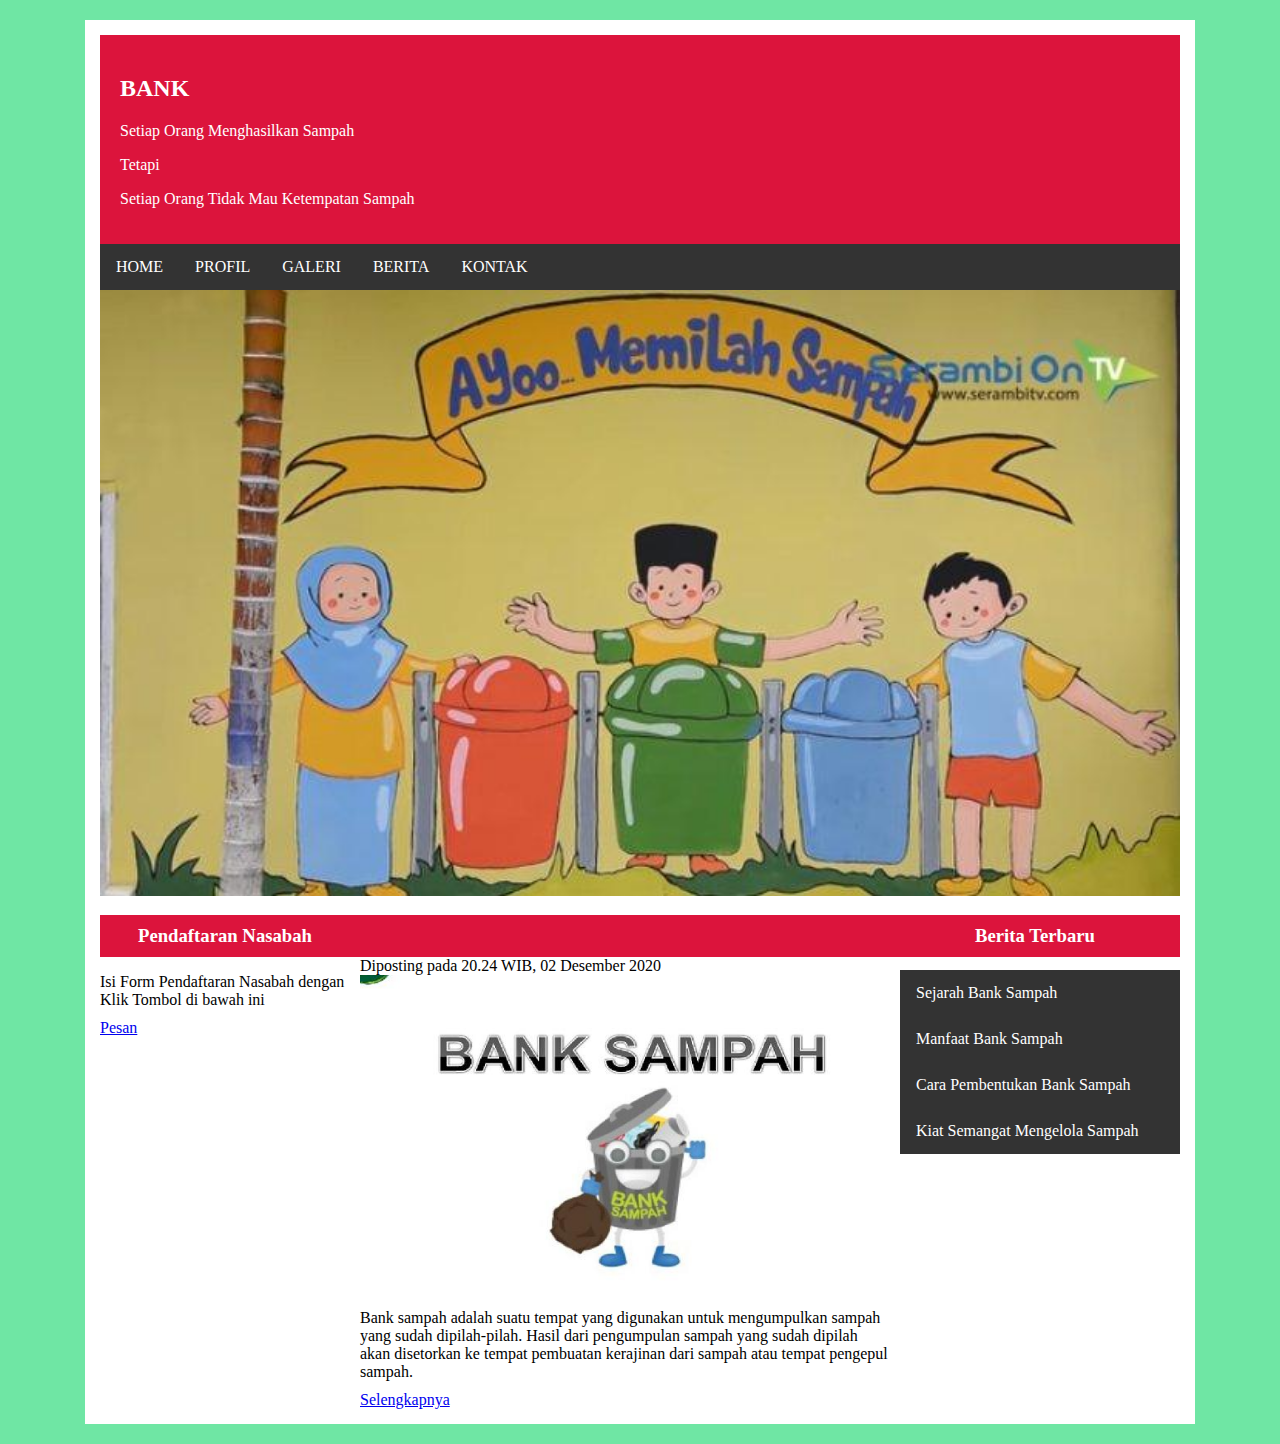
<file: index.html>
<!DOCTYPE html>
<html>
<Huda Septian Harmanto>
<body>
    <div class="badan-utama">
        <header>
            <h2>BANK</h2>
            <p>Setiap Orang Menghasilkan Sampah</p>
            <p>Tetapi</p>
            </p>Setiap Orang Tidak Mau Ketempatan Sampah</p>
        </header>
        <nav class="navigasi">
            <ul>
                <li><a class="home" href="home.html">HOME</a></li>
                <li><a href="profil.html">PROFIL</a></li>
                <li><a href="galeri.html">GALERI</a></li>
                <li><a href="berita.html">BERITA</a></li>
                <li><a href="kontak.html">KONTAK</a></li>
            </ul>
        </nav>
        <div class="banner">
            <img src="gambar/bank-sampah.jpg" alt="Ayam Goreng Sambal">
        </div>  
            <div class="menu-kiri">
                <div class="kotak">
                    <h3>Pendaftaran Nasabah</h3>
                    <p>
                        Isi Form Pendaftaran Nasabah dengan Klik Tombol di bawah ini
                    </p>
     
                    <a class="tombol tombol-pesan" href="Pendaftaran Bank Sampah.docx">Pesan</a>
                </div>
            </div>
            <div class="menu-tengah">
                <div class="kotak">
                    <h3>Bank Sampah</h3>
                    <span class="tanggal-posting">
                        Diposting pada 20.24 WIB, 02 Desember 2020
                    </span>
     
                    <img src="gambar/bank sampah.jpg" alt="Sate Ayam">
     
                    <p>
                        Bank sampah adalah suatu tempat yang digunakan untuk mengumpulkan sampah yang sudah dipilah-pilah. Hasil dari pengumpulan sampah yang sudah dipilah akan disetorkan ke tempat pembuatan kerajinan dari sampah atau tempat pengepul sampah.
                    </p>
     
                    <a class="tombol tombol-lengkap" href="#">Selengkapnya</a>
                </div>
            </div>
            <div class="kotak">
                <h3>Berita Terbaru</h3>
 
                <nav class="menu-artikel">
                    <ul>
                        <li><a href="#">Sejarah Bank Sampah</a></li>
                        <li><a href="#">Manfaat Bank Sampah</a></li>
                        <li><a href="#">Cara Pembentukan Bank Sampah</a></li>
                        <li><a href="#">Kiat Semangat Mengelola Sampah</a></li>
                    </ul>
                </nav>
            </div>
        </div>
        </div>
        
<link rel="stylesheet" type="text/css" href="css/css.css">
</body>
</html>
</file>
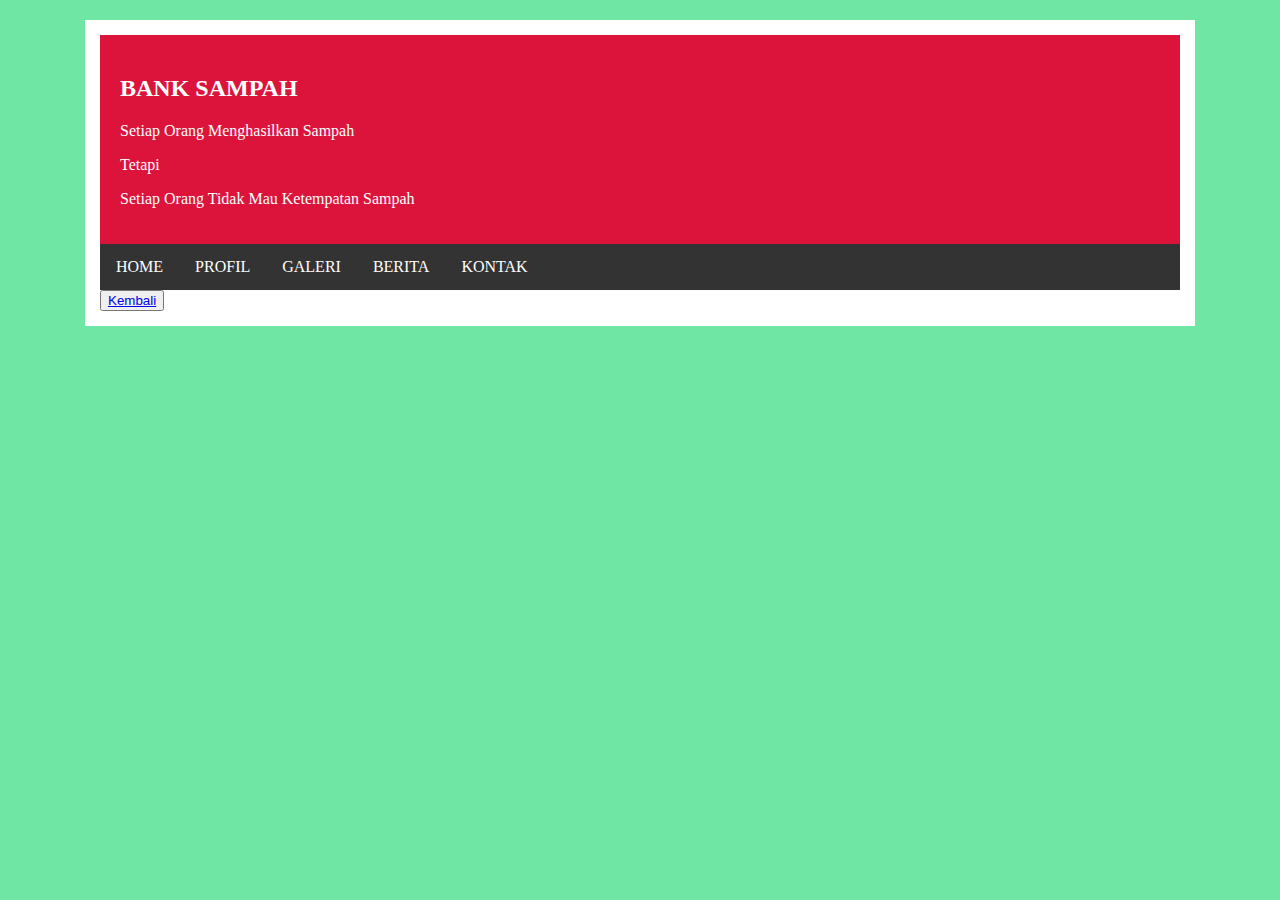
<file: berita.html>
<!DOCTYPE html>
<html>
<title>HTML Tutorial</title>
<body>
    <div class="badan-utama">
        <header>
            <h2>BANK SAMPAH</h2>
            <p>Setiap Orang Menghasilkan Sampah</p>
            <p>Tetapi</p>
            </p>Setiap Orang Tidak Mau Ketempatan Sampah</p>
        </header>
        <nav class="navigasi">
            <ul>
                <li><a class="home" href="home.html">HOME</a></li>
                <li><a href="profil.html">PROFIL</a></li>
                <li><a href="galeri.html">GALERI</a></li>
                <li><a href="berita.html">BERITA</a></li>
                <li><a href="kontak.html">KONTAK</a></li>
            </ul>
        </nav>
<button class="button" type="button" ><a href = home.html>Kembali</a></button>
<link rel="stylesheet" type="text/css" href="css/css.css">
</body>
</html>
</file>
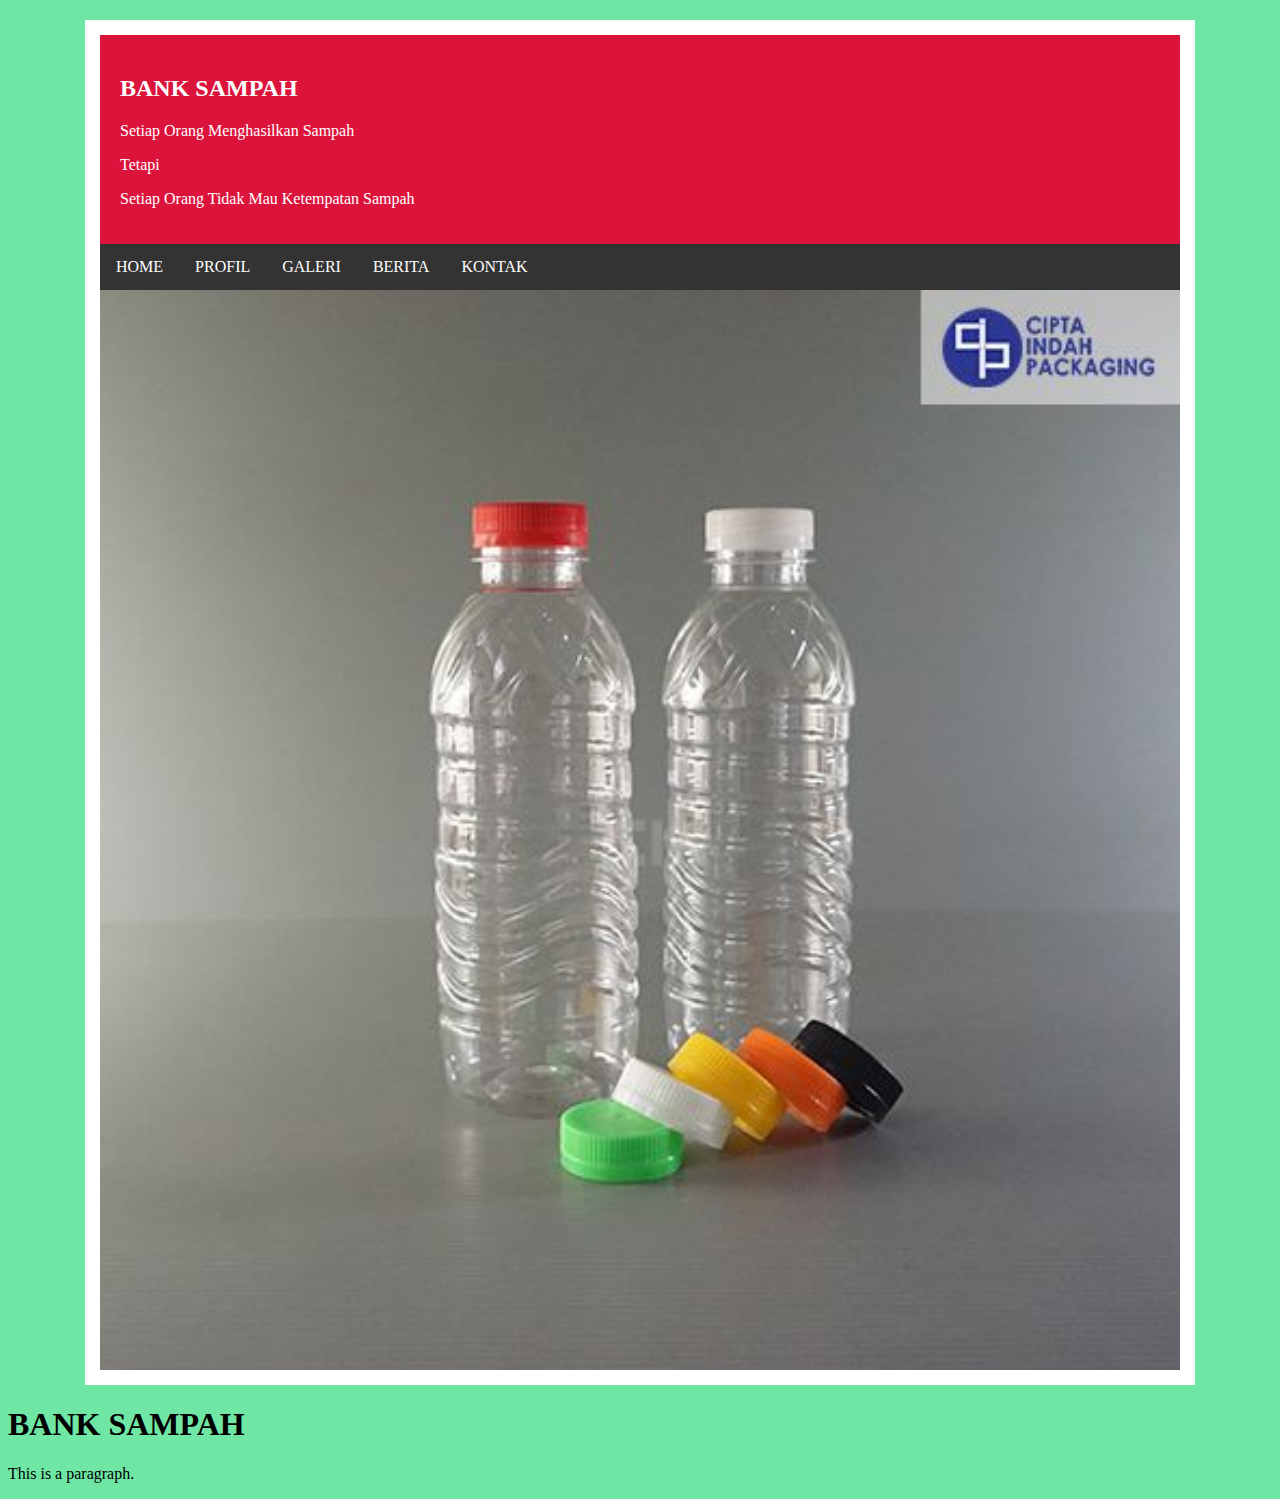
<file: galeri.html>
<!DOCTYPE html>
<html>
<title>HTML Tutorial</title>
<body>
    <div class="badan-utama">
        <header>
            <h2>BANK SAMPAH</h2>
            <p>Setiap Orang Menghasilkan Sampah</p>
            <p>Tetapi</p>
            </p>Setiap Orang Tidak Mau Ketempatan Sampah</p>
        </header>
        <nav class="navigasi">
            <ul>
                <li><a class="home" href="home.html">HOME</a></li>
                <li><a href="profil.html">PROFIL</a></li>
                <li><a href="galeri.html">GALERI</a></li>
                <li><a href="berita.html">BERITA</a></li>
                <li><a href="kontak.html">KONTAK</a></li>
            </ul>
        </nav>
        <div class="banner">
            <img src="gambar/botol.jpg"alt="botol">
        </div>  
    </div>
    <h1>BANK SAMPAH</h1>
    <p>This is a paragraph.</p>
<link rel="stylesheet" type="text/css" href="css/css.css">
</body>
</html>
</file>
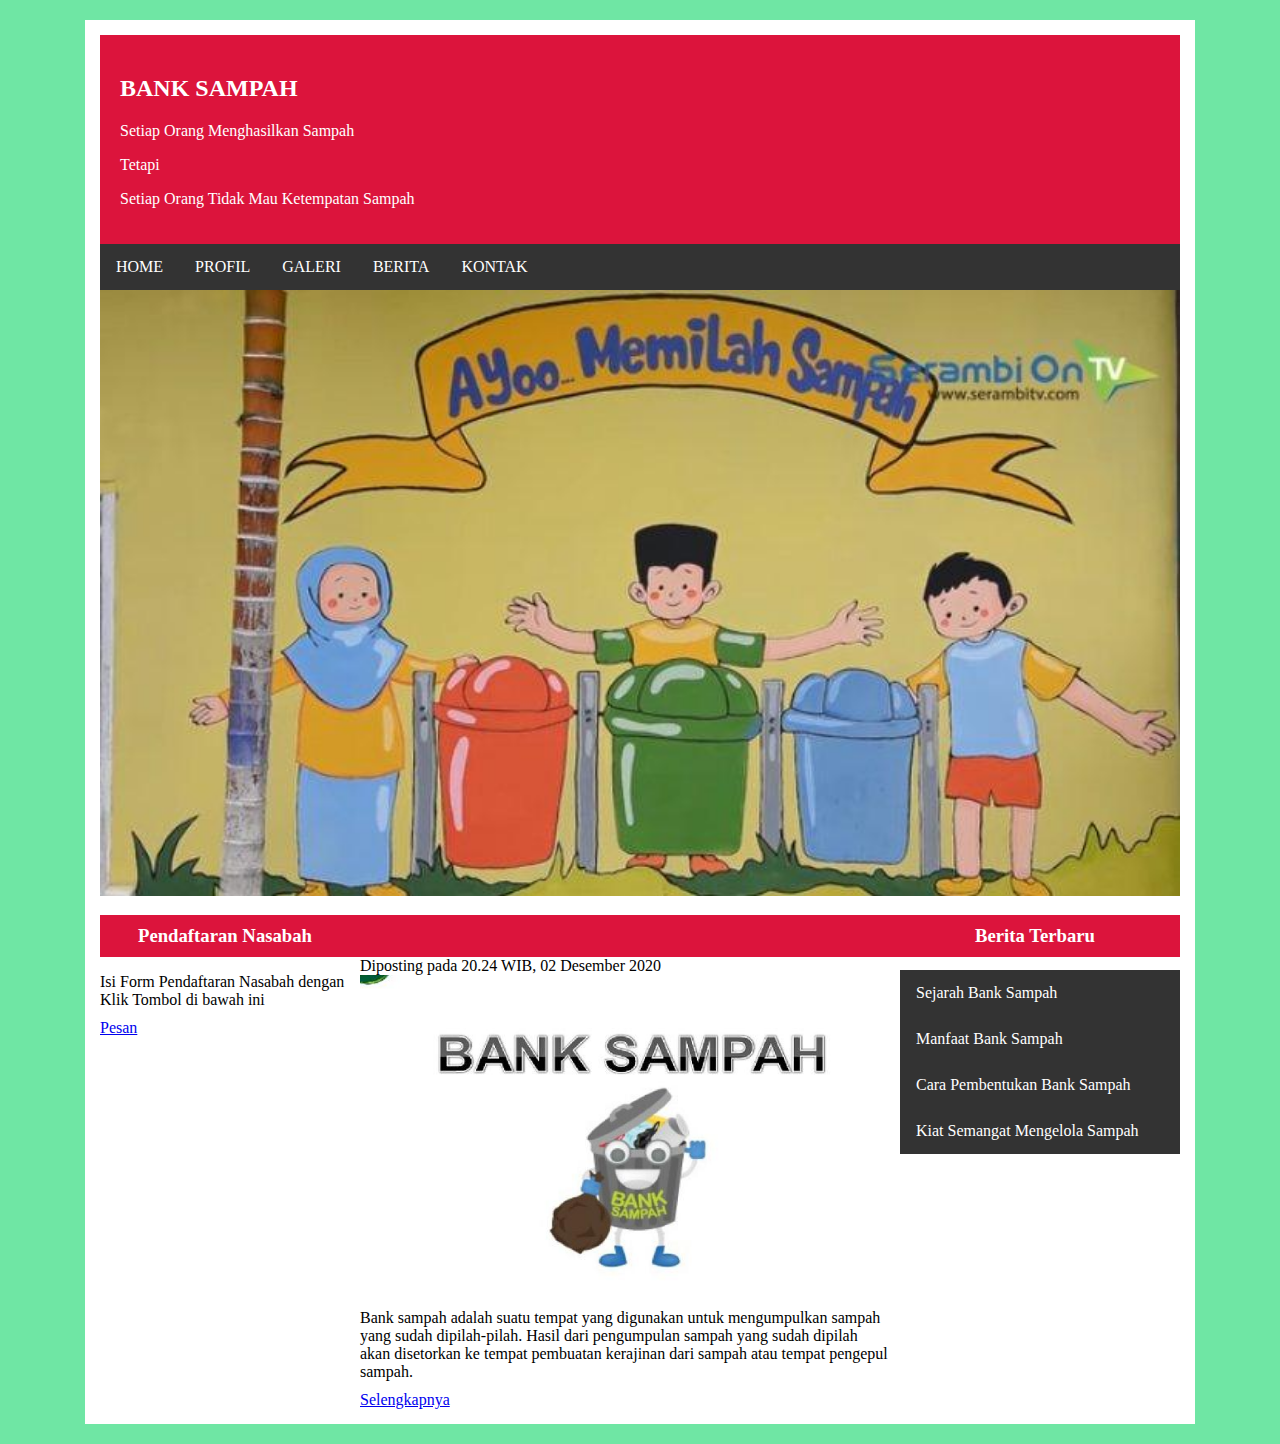
<file: home.html>
<!DOCTYPE html>
<html>
<Huda Septian Harmanto>
<body>
    <div class="badan-utama">
        <header>
            <h2>BANK SAMPAH</h2>
            <p>Setiap Orang Menghasilkan Sampah</p>
            <p>Tetapi</p>
            </p>Setiap Orang Tidak Mau Ketempatan Sampah</p>
        </header>
        <nav class="navigasi">
            <ul>
                <li><a class="home" href="home.html">HOME</a></li>
                <li><a href="profil.html">PROFIL</a></li>
                <li><a href="galeri.html">GALERI</a></li>
                <li><a href="berita.html">BERITA</a></li>
                <li><a href="kontak.html">KONTAK</a></li>
            </ul>
        </nav>
        <div class="banner">
            <img src="gambar/bank-sampah.jpg" alt="Ayam Goreng Sambal">
        </div>  
            <div class="menu-kiri">
                <div class="kotak">
                    <h3>Pendaftaran Nasabah</h3>
                    <p>
                        Isi Form Pendaftaran Nasabah dengan Klik Tombol di bawah ini
                    </p>
     
                    <a class="tombol tombol-pesan" href="Pendaftaran Bank Sampah.docx">Pesan</a>
                </div>
            </div>
            <div class="menu-tengah">
                <div class="kotak">
                    <h3>Bank Sampah</h3>
                    <span class="tanggal-posting">
                        Diposting pada 20.24 WIB, 02 Desember 2020
                    </span>
     
                    <img src="gambar/bank sampah.jpg" alt="Sate Ayam">
     
                    <p>
                        Bank sampah adalah suatu tempat yang digunakan untuk mengumpulkan sampah yang sudah dipilah-pilah. Hasil dari pengumpulan sampah yang sudah dipilah akan disetorkan ke tempat pembuatan kerajinan dari sampah atau tempat pengepul sampah.
                    </p>
     
                    <a class="tombol tombol-lengkap" href="#">Selengkapnya</a>
                </div>
            </div>
            <div class="kotak">
                <h3>Berita Terbaru</h3>
 
                <nav class="menu-artikel">
                    <ul>
                        <li><a href="#">Sejarah Bank Sampah</a></li>
                        <li><a href="#">Manfaat Bank Sampah</a></li>
                        <li><a href="#">Cara Pembentukan Bank Sampah</a></li>
                        <li><a href="#">Kiat Semangat Mengelola Sampah</a></li>
                    </ul>
                </nav>
            </div>
        </div>
        </div>
        
<link rel="stylesheet" type="text/css" href="css/css.css">
</body>
</html>
</file>
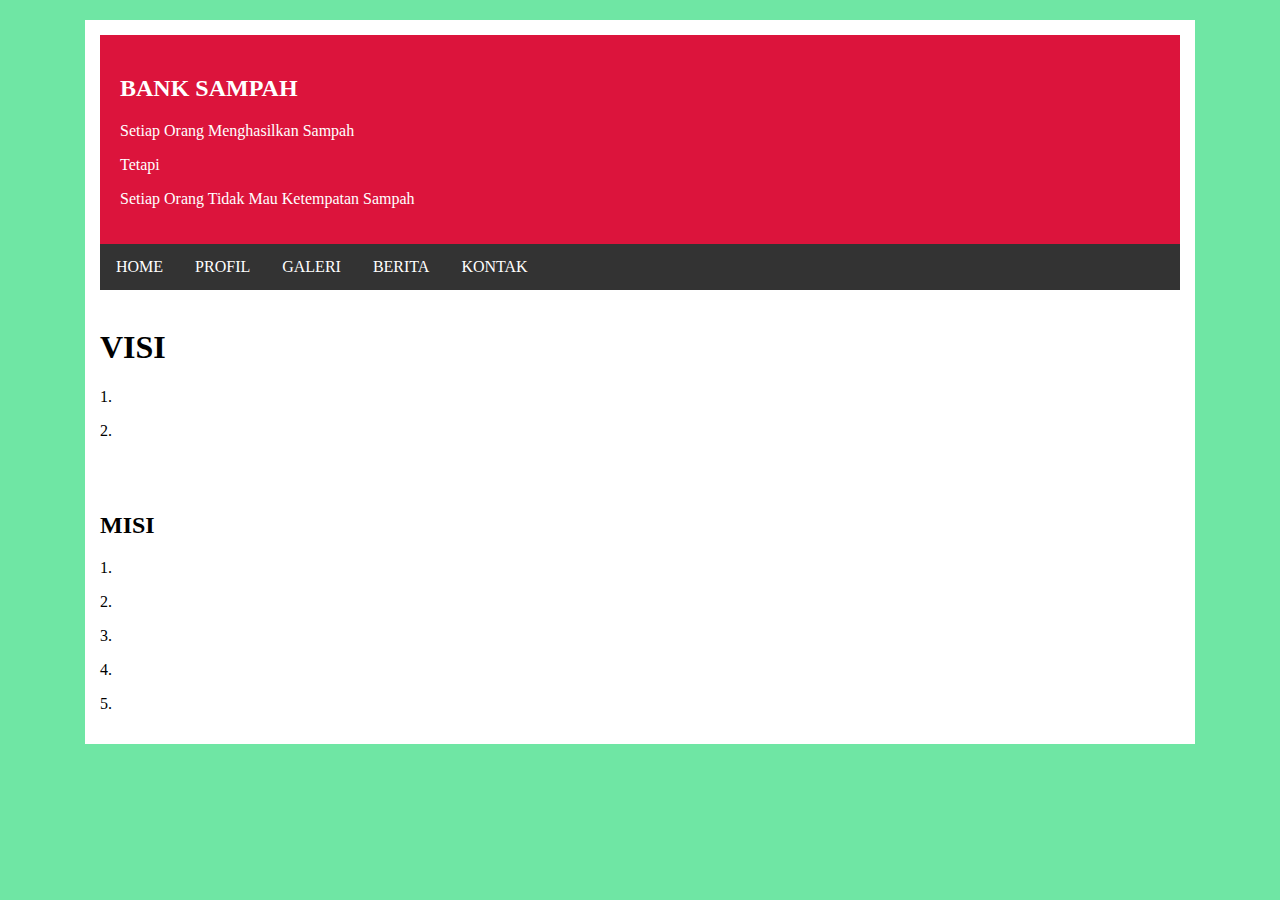
<file: profil.html>
<!DOCTYPE html>
<html>
<title>HTML Tutorial</title>
<body>
    <div class="badan-utama">
        <header>
            <h2>BANK SAMPAH</h2>
            <p>Setiap Orang Menghasilkan Sampah</p>
            <p>Tetapi</p>
            </p>Setiap Orang Tidak Mau Ketempatan Sampah</p>
        </header>
        <nav class="navigasi">
            <ul>
                <li><a class="home" href="home.html">HOME</a></li>
                <li><a href="profil.html">PROFIL</a></li>
                <li><a href="galeri.html">GALERI</a></li>
                <li><a href="berita.html">BERITA</a></li>
                <li><a href="kontak.html">KONTAK</a></li>
            </ul>
            <br>
            <h1>VISI</h1>
            <p>1.</p>
            <p>2.</p>
            <br><br>
            <h2>MISI</h2>
            <p>1.</p>
            <p>2.</p>
            <p>3.</p>
            <p>4.</p>
            <p>5.</p>
    </div>
<link rel="stylesheet" type="text/css" href="css/css.css">
</body>
</html>
</file>
<file: css/css.css>
{
    margin: 0;
    padding: 0;
    box-sizing: border-box;
    font-family: Arial, Helvetica, sans-serif;
}
 
body
{
    background-color: rgb(111, 230, 164);
}
 
.badan-utama
{
    max-width: 1080px;
    margin: 20px auto;
    background-color: white;
    padding: 15px;
    overflow: hidden;
}
 
header
{
    background-color: crimson;
    color: white;
    padding: 20px;
}
ul {
    list-style-type: none;
    margin: 0;
    padding: 0;
    overflow: hidden;
    background-color: #333;
}

li {
    float: left;
  }
  
  li a {
    display: block;
    color: white;
    text-align: center;
    padding: 14px 16px;
    text-decoration: none;
  }
  
  li a:hover {
    background-color: #111;
  }
  img {
    width: 100%;
    height: auto;
    opacity: 5;
    display: block;
    margin-left: auto;
    margin-right: auto;
  }
}
 
.kotak
{
    border: 1px solid gainsboro;
    padding: 10px;
    margin-bottom: 15px;
}
.kotak h3
{
    background-color: crimson;
    color: white;
    text-align: center;
    padding: 10px;
    margin-bottom: 13px;
}
 
.kotak img
{
    display: block;
    width: 100%;
    margin-bottom: 10px;
}
 
.kotak p
{
    margin-bottom: 10px;
}
.menu-kiri
{
    width: 250px;
    margin-right: 10px;
    float: left;
}
 
.menu-tengah
{
    width: 530px;
    margin-right: 10px;
    float: left;
}
 
.menu-tengah h3
{
    background: none;
    color: crimson;
    margin-bottom: 0;
}
</file>
